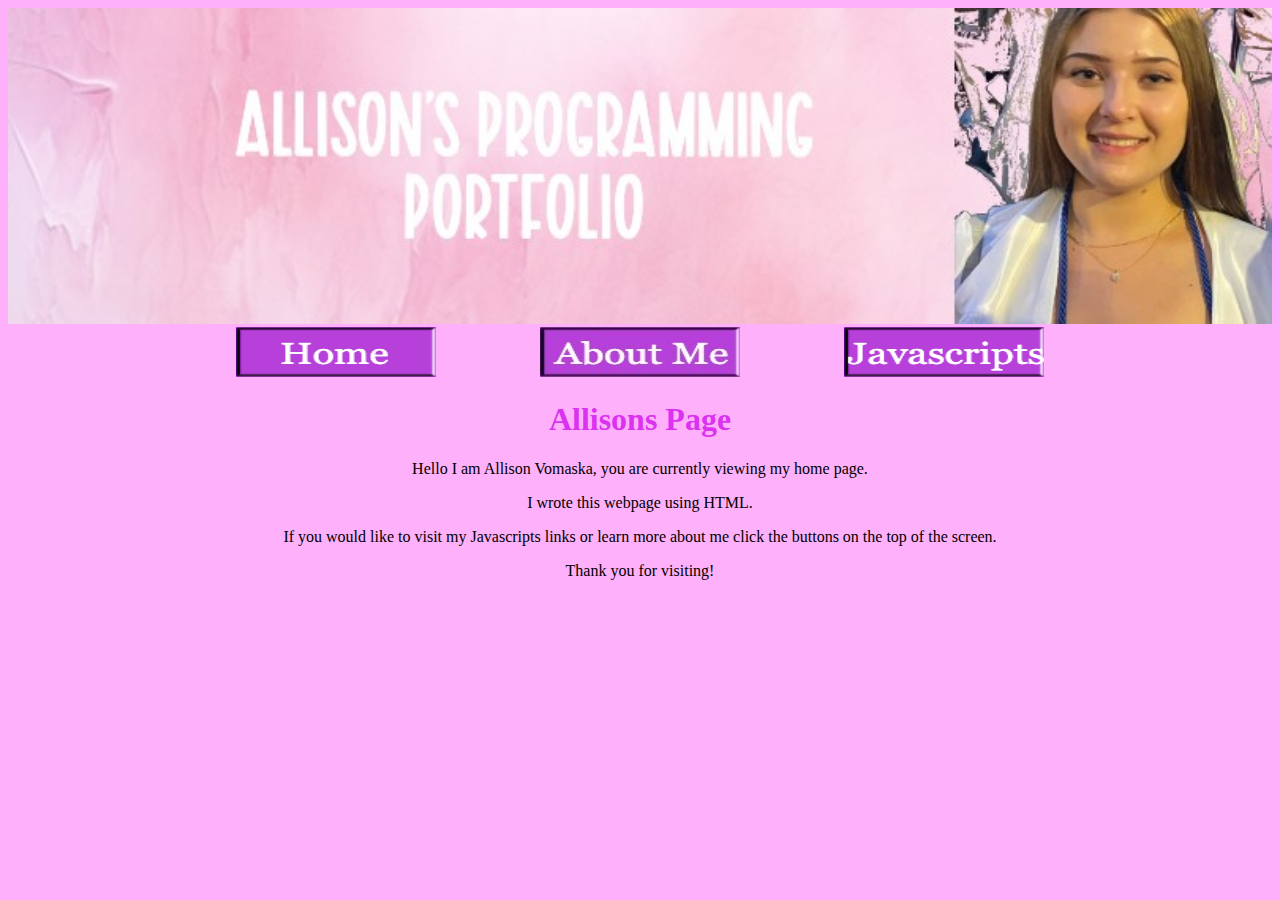
<file: index.html>
<!DOCTYPE html>
 <html>
        <head> <link rel="stylesheet" href="mystyle.css">
           
            <meta charset="utf-8">
            <title>Allisons Programming Portfolio</title>
        </head>
       <style>
    .floatleft {
    float:left;
    margin:0 50px 0 50px;
       } 
   #banner-pic {
      width:100%;
      height:auto;
   }
       </style>
        <body>
            
        <center>
           <img id="banner-pic" src="mybanner.jpg">
              <table>
                <td><a href="index.html"><img class="floatleft" src="home copy.png" width="200" height="50"></a></td>
                <td><a href="about.html" ><img class="floatleft" src="about.jpg" width="200" height="50"></a></td>
                <td><a href="javascript.html"><img class="floatleft" src="javascripts.png" width="200" height="50"></a></td>
        </table> 
        <center>
            <h1>Allisons Page</h1>
        </center>
            <p>Hello I am Allison Vomaska, you are currently viewing my home page. </p>
            <p> I wrote this webpage using HTML.</p>
             </p>If you would like to visit my Javascripts links or learn more about me click the buttons on the top of the screen.
             <p></p>Thank you for visiting!</p> 
        
        
            </center>
       
    </body>
    </html>
</file>
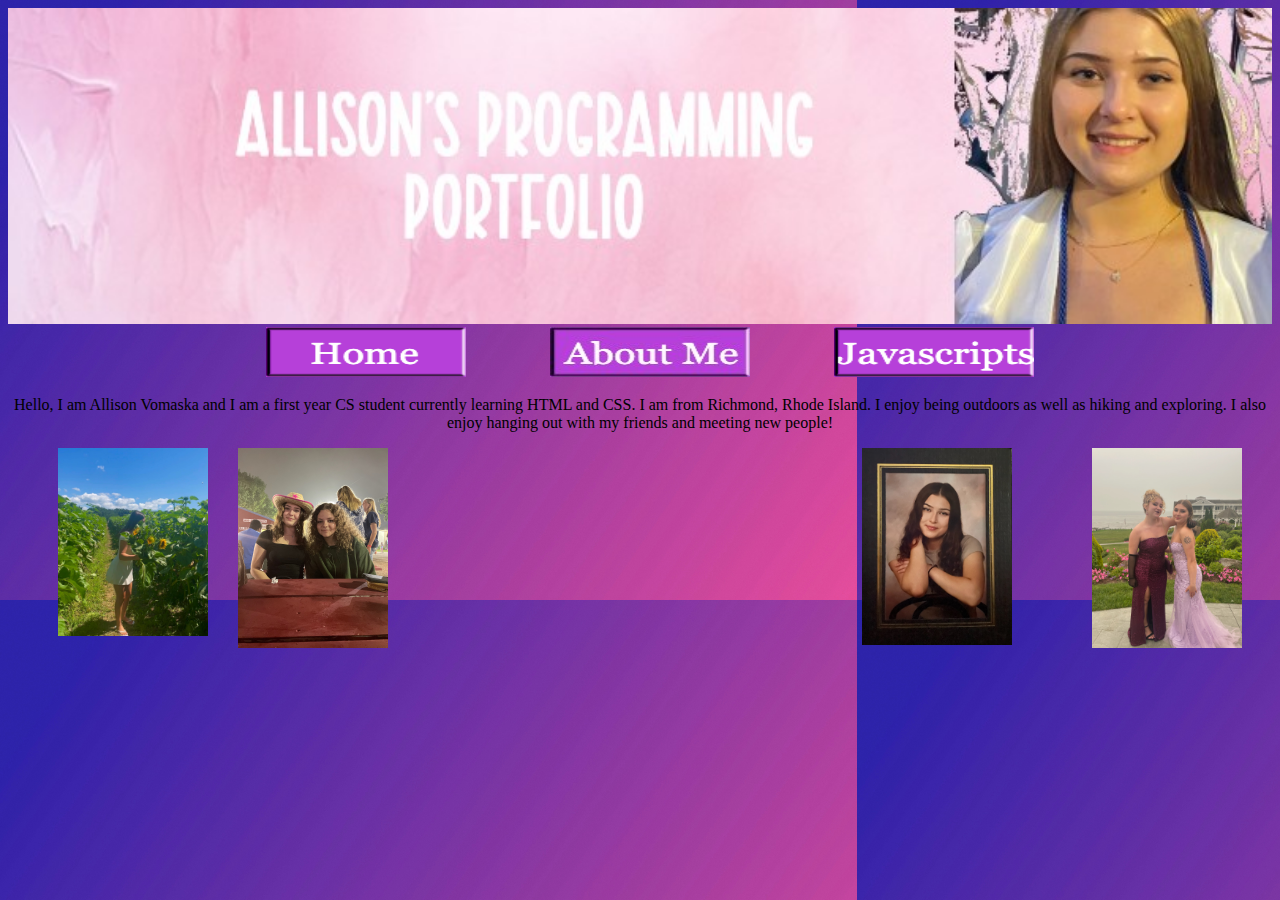
<file: about.html>
<!DOCTYPE html>
 <html>
         <head> <link rel="stylesheet" href="mystyle.css">
            
            <meta charset="utf-8">
            <title>About Me</title>
            <style>

.floatleft {
    float:left;
    margin:0 30px 0 50px;

} 
.floatright {
    float:right;
    margin: 0 30px 0 50px;
}
#fair-pic {
    float:left;
   
}
#banner-pic {
    width:100%;
    height:auto;
}
#allison-info {
 float: right;
 margin: 3%
}


 </style>
        </head>
        <body background="myBackground.png">

        </background>
        
           <img id="banner-pic" src="mybanner.jpg">
          
            <center>

                   <table>
                     <td><a href="index.html"><img class="floatleft" src="home copy.png" width="200" height="50"></a></td>
                     <td><a href="about.html" ><img class="floatleft" src="about.jpg" width="200" height="50"></a></td>
                     <td><a href="javascript.html"><img class="floatleft" src="javascripts.png" width="200" height="50"></a></td>
             </table> 
             <center>
           </td>
            </table> 
            <center>
            <p>Hello, I am Allison Vomaska and I am a first year CS student currently learning HTML and CSS. I am from Richmond, Rhode Island. I enjoy being outdoors as well as hiking and exploring. I also enjoy hanging out with my friends and meeting new people!  
            </center> 
            <center>
<a href="about.html"><img class="floatleft" src="sunflower.jpg" width="150"></a>
 <a href="about.html"><img class="floatright" src="prom.jpg" width="150"></a>
 <a href="about.html"><img class="floatright" src="seniorpic.jpg" width="150"></a>
 <a href="about.html"><img id="fair-pic" src="fair.jpg" width="150"></a>
</center>

    </body>
    
   
        


    </html>
</file>
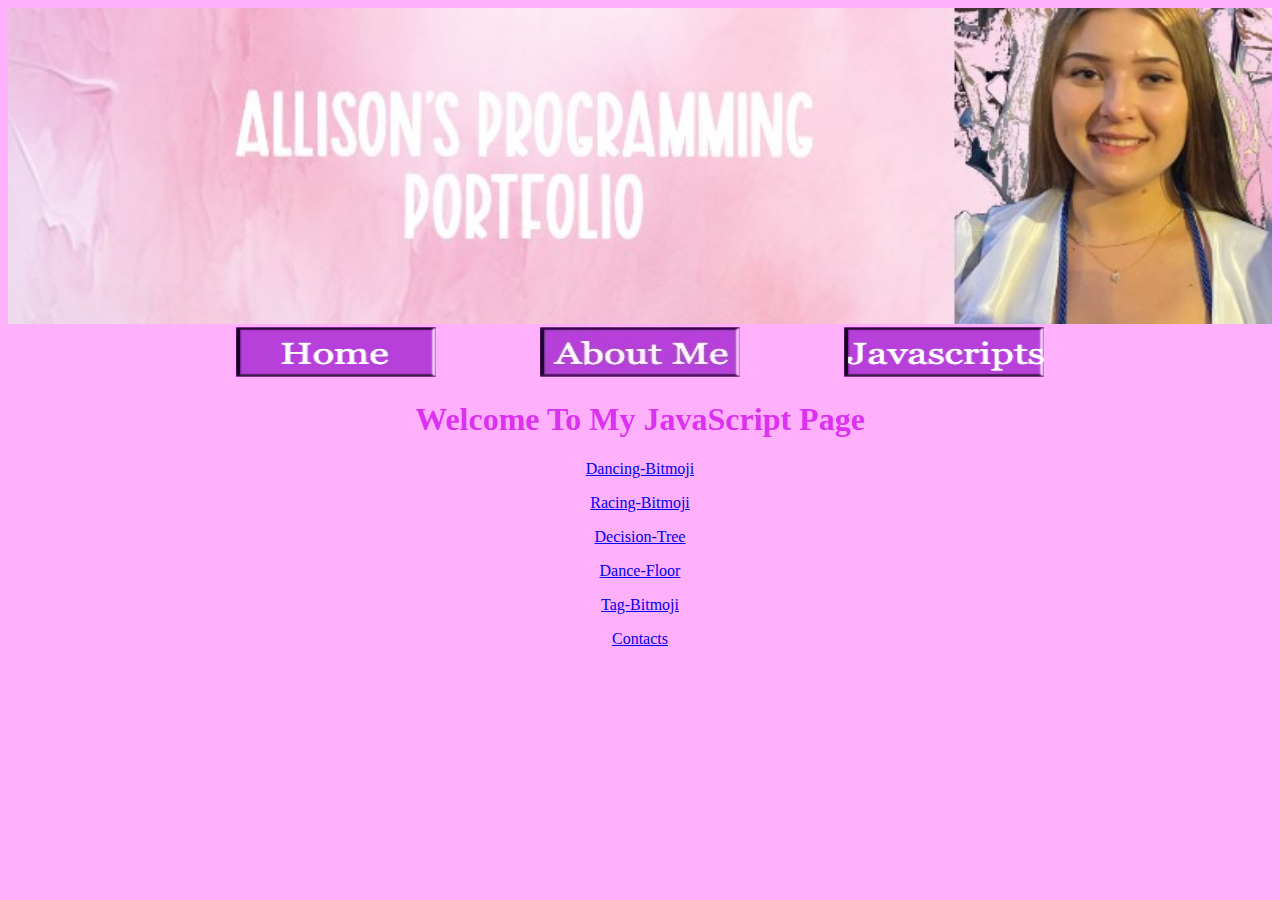
<file: javascript.html>
<html>
    <head> <link rel="stylesheet" href="mystyle.css">
            <meta charset="utf-8">
            <title>Javascript Page</title>
      <style>
        .floatleft {
    float:left;
    margin:0 50px 0 50px;}
    #banner-pic {
        width:100%;
        height:auto;
    }

      </style>
        <body>
       </body>
       <img id=banner-pic src="mybanner.jpg">
           <center>
            <table>
              <td><a href="index.html"><img class="floatleft" src="home copy.png" width="200" height="50"></a></td>
                <td><a href="about.html" ><img class="floatleft" src="about.jpg" width="200" height="50"></a></td>
                <td><a href="javascript.html"><img class="floatleft" src="javascripts.png" width="200" height="50"></a></td>
               </table>
              </center>
               <center>
            <h1>Welcome To My JavaScript Page</h1>
        </center>
        <center>
        <p><a href="https://www.khanacademy.org/computer-programming/vomaska_dancingbitmoji/4864249552879616">Dancing-Bitmoji</a></p>

        <p><a href="https://www.khanacademy.org/computer-programming/vomaska_racingbitmojifun/5897230237220864">Racing-Bitmoji</a></p>
      </center>
        <center> 
          <p><a href="https://www.khanacademy.org/computer-programming/decisiontree_vomaska/5506308330143744">Decision-Tree</a></p>
        </center>
        <center>
          <p><a href="https://www.khanacademy.org/computer-programming/vomaska_dancefloor/4699592206237696">Dance-Floor</a></p>
        </center>
        <center>
          <p><a href="https://www.khanacademy.org/computer-programming/assignment-7/4928097959460864">Tag-Bitmoji</a></p>
        </center>
        <center>
          <p><a href="https://www.khanacademy.org/computer-programming/vomaska_contacts/5875250150162432">Contacts</a></p>
        </center>
        
         
         
          <td>
    
         

    </body>
    </html>
</file>
<file: mystyle.css>
h1 {
    color: hsla(292, 94%, 48%, 0.778);
}  

body {
    background-color: rgb(255, 176, 250);

}
img {
float: left;  
}
</file>
